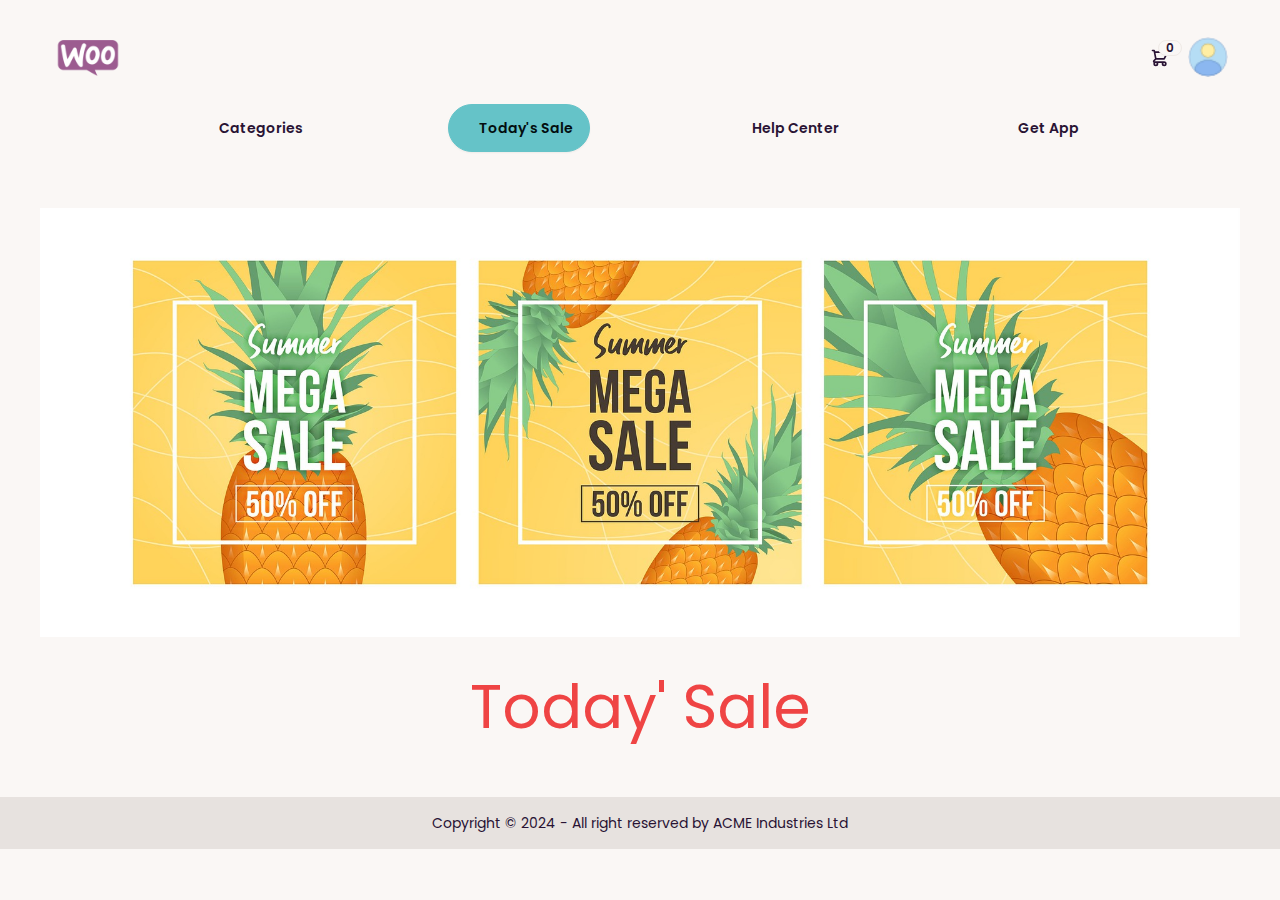
<file: index.html>
<!DOCTYPE html>
<html lang="en" data-theme="cupcake">
  <head>
    <meta charset="UTF-8" />
    <meta name="viewport" content="width=device-width, initial-scale=1.0" />
    <title>Products Details</title>
    <link rel="stylesheet" href="./stlye.css" />
    <link rel="stylesheet" href="./src/output.css" />
    <link
      rel="stylesheet"
      href="https://cdnjs.cloudflare.com/ajax/libs/font-awesome/6.5.2/css/all.min.css"
      integrity="sha512-SnH5WK+bZxgPHs44uWIX+LLJAJ9/2PkPKZ5QiAj6Ta86w+fsb2TkcmfRyVX3pBnMFcV7oQPJkl9QevSCWr3W6A=="
      crossorigin="anonymous"
      referrerpolicy="no-referrer"
    />
  </head>
  <body>
    <!-- Nav bar -->
    <div class="container px-3 py-5 mx-auto xl:px-10">
      <div class="navbar bg-base-100 sticky top-0 z-20">
        <div class="flex-1">
          <a class="w-20 xl:cursor-pointer"
            ><img
              class="cursor-pointer"
              src="./images/logo.png"
              alt="logo"
              width="80px"
          /></a>
        </div>

        <div class="flex-none">
          <div class="dropdown dropdown-end">
            <div tabindex="0" role="button" class="btn btn-ghost btn-circle">
              <div class="indicator">
                <svg
                  xmlns="http://www.w3.org/2000/svg"
                  class="h-5 w-5"
                  fill="none"
                  viewBox="0 0 24 24"
                  stroke="currentColor"
                >
                  <path
                    stroke-linecap="round"
                    stroke-linejoin="round"
                    stroke-width="2"
                    d="M3 3h2l.4 2M7 13h10l4-8H5.4M7 13L5.4 5M7 13l-2.293 2.293c-.63.63-.184 1.707.707 1.707H17m0 0a2 2 0 100 4 2 2 0 000-4zm-8 2a2 2 0 11-4 0 2 2 0 014 0z"
                  />
                </svg>
                <span class="badge badge-sm indicator-item">0</span>
              </div>
            </div>
            <div
              tabindex="0"
              class="mt-3 z-[1] card card-compact dropdown-content w-52 bg-base-100 shadow"
            >
              <!-- Menu -->

              <div class="card-body">
                <span class="font-bold text-lg">0 Items</span>
                <span class="text-info">Subtotal: $0</span>
                <div class="card-actions">
                  <button class="btn btn-primary btn-block">View cart</button>
                </div>
              </div>
            </div>
          </div>
          <div class="dropdown dropdown-end">
            <div
              tabindex="0"
              role="button"
              class="btn btn-ghost btn-circle avatar"
            >
              <div class="w-10 rounded-full">
                <img
                  alt="Tailwind CSS Navbar component"
                  src="./images/profile-icon.png"
                />
              </div>
            </div>
            <ul
              tabindex="0"
              class="menu menu-sm dropdown-content mt-3 z-[1] p-2 shadow bg-base-100 rounded-box w-52"
            >
              <li>
                <a class="justify-between">
                  Profile
                  <span class="badge">New</span>
                </a>
              </li>
              <li><a>Settings</a></li>
              <li><a>Login</a></li>
            </ul>
          </div>
        </div>
      </div>
      <ul
        class="hidden xl:flex navbar navbar-center justify-center w-full gap-32 mb-12 sticky top-4 z-20"
      >
        <li class="btn btn-ghost">
          <span><i class="fa-solid fa-list"></i></span>&#160;&#160; Categories
        </li>
        <li class="btn btn-primary">
          <span><i class="fa-solid fa-gifts"></i></span>&#160;&#160;Today's Sale
        </li>
        <li class="btn btn-ghost">
          <span><i class="fa-solid fa-phone-volume"></i></span>&#160;&#160; Help
          Center
        </li>
        <li class="btn btn-ghost">
          <span><i class="fa-solid fa-mobile-retro"></i></span>&#160;&#160; Get
          App
        </li>
      </ul>
      <div class="w-full mb-10">
        <img class="" src="./images/sale.jpeg" alt="" />
      </div>
      <h1 class="text-center text-6xl text-red-500 mb-10">Today' Sale</h1>
      <ul id="list" class="w-full flex flex-wrap gap-4 justify-center">
        <template>
          <li id="list-item" class="">
            <div id="card" class="card card-compact w-96 bg-base-100 shadow-xl">
              <figure>
                <img
                  id="thumbnail"
                  src="https://img.daisyui.com/images/stock/photo-1606107557195-0e29a4b5b4aa.jpg"
                  alt="Shoes"
                />
              </figure>
              <div class="card-body">
                <h3 class="card-title h-4 w-full"></h3>
                <div class="">
                  <p
                    id="oldPrice"
                    class="text-lg text-gray-500 inline-block mr-8 opacity-50 semi-bold line-through"
                  ></p>
                  <h5
                    id="discount"
                    class="inline-block text-2xl text-red-600"
                  ></h5>
                </div>
                <div class="flex gap-10 items-center">
                  <span
                    id="new-price"
                    class="text-2xl font-semibold text-green-700"
                    >$</span
                  >
                  <div class="star-rating">
                    <span class="star">&#9733;</span>
                    <span class="star">&#9733;</span>
                    <span class="star">&#9733;</span>
                    <span class="star">&#9733;</span>
                    <span class="star">&#9733;</span>
                  </div>
                </div>
                <div class="card-actions justify-end">
                  <button class="btn btn-primary">Add to Cart</button>
                  <a id="info-btn" class="btn btn-ghost">See product..</a>
                </div>
              </div>
            </div>
          </li>
        </template>
      </ul>
    </div>
    <footer class="footer footer-center p-4 bg-base-300 text-base-content">
      <aside>
        <p>Copyright © 2024 - All right reserved by ACME Industries Ltd</p>
      </aside>
    </footer>
    <div id="overlay" class="overlay hidden">
      <span class="loading loading-dots loading-lg"></span>
    </div>
    <script src="./request.js"></script>
    <script src="./app.js"></script>
  </body>
</html>
</file>
<file: stlye.css>
@import url(https://fonts.googleapis.com/css2?family=Poppins:wght@100;200;300;400;500;600;800;900&display=swap);

body {
  font-family: "Poppins", sans-serif;
}
.star-rating {
  display: inline-block;
}

.star {
  font-size: 24px;
  color: #ccc;
  display: inline-block;
}

.star.filled {
  color: gold;
}

.overlay {
  position: fixed;
  display: flex;
  justify-content: center;
  align-items: center;
  height: 100vh;
  left: 0;
  width: 100%;
  bottom: 0;
  background: rgba(0, 0, 0, 0.5);
  top: 0;
}
#img1 {
  height: 500px;
}
</file>
<file: src/output.css>
/*
! tailwindcss v3.4.4 | MIT License | https://tailwindcss.com
*/

/*
1. Prevent padding and border from affecting element width. (https://github.com/mozdevs/cssremedy/issues/4)
2. Allow adding a border to an element by just adding a border-width. (https://github.com/tailwindcss/tailwindcss/pull/116)
*/

*,
::before,
::after {
  box-sizing: border-box;
  /* 1 */
  border-width: 0;
  /* 2 */
  border-style: solid;
  /* 2 */
  border-color: #e5e7eb;
  /* 2 */
}

::before,
::after {
  --tw-content: '';
}

/*
1. Use a consistent sensible line-height in all browsers.
2. Prevent adjustments of font size after orientation changes in iOS.
3. Use a more readable tab size.
4. Use the user's configured `sans` font-family by default.
5. Use the user's configured `sans` font-feature-settings by default.
6. Use the user's configured `sans` font-variation-settings by default.
7. Disable tap highlights on iOS
*/

html,
:host {
  line-height: 1.5;
  /* 1 */
  -webkit-text-size-adjust: 100%;
  /* 2 */
  -moz-tab-size: 4;
  /* 3 */
  -o-tab-size: 4;
     tab-size: 4;
  /* 3 */
  font-family: ui-sans-serif, system-ui, sans-serif, "Apple Color Emoji", "Segoe UI Emoji", "Segoe UI Symbol", "Noto Color Emoji";
  /* 4 */
  font-feature-settings: normal;
  /* 5 */
  font-variation-settings: normal;
  /* 6 */
  -webkit-tap-highlight-color: transparent;
  /* 7 */
}

/*
1. Remove the margin in all browsers.
2. Inherit line-height from `html` so users can set them as a class directly on the `html` element.
*/

body {
  margin: 0;
  /* 1 */
  line-height: inherit;
  /* 2 */
}

/*
1. Add the correct height in Firefox.
2. Correct the inheritance of border color in Firefox. (https://bugzilla.mozilla.org/show_bug.cgi?id=190655)
3. Ensure horizontal rules are visible by default.
*/

hr {
  height: 0;
  /* 1 */
  color: inherit;
  /* 2 */
  border-top-width: 1px;
  /* 3 */
}

/*
Add the correct text decoration in Chrome, Edge, and Safari.
*/

abbr:where([title]) {
  -webkit-text-decoration: underline dotted;
          text-decoration: underline dotted;
}

/*
Remove the default font size and weight for headings.
*/

h1,
h2,
h3,
h4,
h5,
h6 {
  font-size: inherit;
  font-weight: inherit;
}

/*
Reset links to optimize for opt-in styling instead of opt-out.
*/

a {
  color: inherit;
  text-decoration: inherit;
}

/*
Add the correct font weight in Edge and Safari.
*/

b,
strong {
  font-weight: bolder;
}

/*
1. Use the user's configured `mono` font-family by default.
2. Use the user's configured `mono` font-feature-settings by default.
3. Use the user's configured `mono` font-variation-settings by default.
4. Correct the odd `em` font sizing in all browsers.
*/

code,
kbd,
samp,
pre {
  font-family: ui-monospace, SFMono-Regular, Menlo, Monaco, Consolas, "Liberation Mono", "Courier New", monospace;
  /* 1 */
  font-feature-settings: normal;
  /* 2 */
  font-variation-settings: normal;
  /* 3 */
  font-size: 1em;
  /* 4 */
}

/*
Add the correct font size in all browsers.
*/

small {
  font-size: 80%;
}

/*
Prevent `sub` and `sup` elements from affecting the line height in all browsers.
*/

sub,
sup {
  font-size: 75%;
  line-height: 0;
  position: relative;
  vertical-align: baseline;
}

sub {
  bottom: -0.25em;
}

sup {
  top: -0.5em;
}

/*
1. Remove text indentation from table contents in Chrome and Safari. (https://bugs.chromium.org/p/chromium/issues/detail?id=999088, https://bugs.webkit.org/show_bug.cgi?id=201297)
2. Correct table border color inheritance in all Chrome and Safari. (https://bugs.chromium.org/p/chromium/issues/detail?id=935729, https://bugs.webkit.org/show_bug.cgi?id=195016)
3. Remove gaps between table borders by default.
*/

table {
  text-indent: 0;
  /* 1 */
  border-color: inherit;
  /* 2 */
  border-collapse: collapse;
  /* 3 */
}

/*
1. Change the font styles in all browsers.
2. Remove the margin in Firefox and Safari.
3. Remove default padding in all browsers.
*/

button,
input,
optgroup,
select,
textarea {
  font-family: inherit;
  /* 1 */
  font-feature-settings: inherit;
  /* 1 */
  font-variation-settings: inherit;
  /* 1 */
  font-size: 100%;
  /* 1 */
  font-weight: inherit;
  /* 1 */
  line-height: inherit;
  /* 1 */
  letter-spacing: inherit;
  /* 1 */
  color: inherit;
  /* 1 */
  margin: 0;
  /* 2 */
  padding: 0;
  /* 3 */
}

/*
Remove the inheritance of text transform in Edge and Firefox.
*/

button,
select {
  text-transform: none;
}

/*
1. Correct the inability to style clickable types in iOS and Safari.
2. Remove default button styles.
*/

button,
input:where([type='button']),
input:where([type='reset']),
input:where([type='submit']) {
  -webkit-appearance: button;
  /* 1 */
  background-color: transparent;
  /* 2 */
  background-image: none;
  /* 2 */
}

/*
Use the modern Firefox focus style for all focusable elements.
*/

:-moz-focusring {
  outline: auto;
}

/*
Remove the additional `:invalid` styles in Firefox. (https://github.com/mozilla/gecko-dev/blob/2f9eacd9d3d995c937b4251a5557d95d494c9be1/layout/style/res/forms.css#L728-L737)
*/

:-moz-ui-invalid {
  box-shadow: none;
}

/*
Add the correct vertical alignment in Chrome and Firefox.
*/

progress {
  vertical-align: baseline;
}

/*
Correct the cursor style of increment and decrement buttons in Safari.
*/

::-webkit-inner-spin-button,
::-webkit-outer-spin-button {
  height: auto;
}

/*
1. Correct the odd appearance in Chrome and Safari.
2. Correct the outline style in Safari.
*/

[type='search'] {
  -webkit-appearance: textfield;
  /* 1 */
  outline-offset: -2px;
  /* 2 */
}

/*
Remove the inner padding in Chrome and Safari on macOS.
*/

::-webkit-search-decoration {
  -webkit-appearance: none;
}

/*
1. Correct the inability to style clickable types in iOS and Safari.
2. Change font properties to `inherit` in Safari.
*/

::-webkit-file-upload-button {
  -webkit-appearance: button;
  /* 1 */
  font: inherit;
  /* 2 */
}

/*
Add the correct display in Chrome and Safari.
*/

summary {
  display: list-item;
}

/*
Removes the default spacing and border for appropriate elements.
*/

blockquote,
dl,
dd,
h1,
h2,
h3,
h4,
h5,
h6,
hr,
figure,
p,
pre {
  margin: 0;
}

fieldset {
  margin: 0;
  padding: 0;
}

legend {
  padding: 0;
}

ol,
ul,
menu {
  list-style: none;
  margin: 0;
  padding: 0;
}

/*
Reset default styling for dialogs.
*/

dialog {
  padding: 0;
}

/*
Prevent resizing textareas horizontally by default.
*/

textarea {
  resize: vertical;
}

/*
1. Reset the default placeholder opacity in Firefox. (https://github.com/tailwindlabs/tailwindcss/issues/3300)
2. Set the default placeholder color to the user's configured gray 400 color.
*/

input::-moz-placeholder, textarea::-moz-placeholder {
  opacity: 1;
  /* 1 */
  color: #9ca3af;
  /* 2 */
}

input::placeholder,
textarea::placeholder {
  opacity: 1;
  /* 1 */
  color: #9ca3af;
  /* 2 */
}

/*
Set the default cursor for buttons.
*/

button,
[role="button"] {
  cursor: pointer;
}

/*
Make sure disabled buttons don't get the pointer cursor.
*/

:disabled {
  cursor: default;
}

/*
1. Make replaced elements `display: block` by default. (https://github.com/mozdevs/cssremedy/issues/14)
2. Add `vertical-align: middle` to align replaced elements more sensibly by default. (https://github.com/jensimmons/cssremedy/issues/14#issuecomment-634934210)
   This can trigger a poorly considered lint error in some tools but is included by design.
*/

img,
svg,
video,
canvas,
audio,
iframe,
embed,
object {
  display: block;
  /* 1 */
  vertical-align: middle;
  /* 2 */
}

/*
Constrain images and videos to the parent width and preserve their intrinsic aspect ratio. (https://github.com/mozdevs/cssremedy/issues/14)
*/

img,
video {
  max-width: 100%;
  height: auto;
}

/* Make elements with the HTML hidden attribute stay hidden by default */

[hidden] {
  display: none;
}

:root,
[data-theme] {
  background-color: var(--fallback-b1,oklch(var(--b1)/1));
  color: var(--fallback-bc,oklch(var(--bc)/1));
}

@supports not (color: oklch(0% 0 0)) {
  :root {
    color-scheme: light;
    --fallback-p: #491eff;
    --fallback-pc: #d4dbff;
    --fallback-s: #ff41c7;
    --fallback-sc: #fff9fc;
    --fallback-a: #00cfbd;
    --fallback-ac: #00100d;
    --fallback-n: #2b3440;
    --fallback-nc: #d7dde4;
    --fallback-b1: #ffffff;
    --fallback-b2: #e5e6e6;
    --fallback-b3: #e5e6e6;
    --fallback-bc: #1f2937;
    --fallback-in: #00b3f0;
    --fallback-inc: #000000;
    --fallback-su: #00ca92;
    --fallback-suc: #000000;
    --fallback-wa: #ffc22d;
    --fallback-wac: #000000;
    --fallback-er: #ff6f70;
    --fallback-erc: #000000;
  }

  @media (prefers-color-scheme: dark) {
    :root {
      color-scheme: dark;
      --fallback-p: #7582ff;
      --fallback-pc: #050617;
      --fallback-s: #ff71cf;
      --fallback-sc: #190211;
      --fallback-a: #00c7b5;
      --fallback-ac: #000e0c;
      --fallback-n: #2a323c;
      --fallback-nc: #a6adbb;
      --fallback-b1: #1d232a;
      --fallback-b2: #191e24;
      --fallback-b3: #15191e;
      --fallback-bc: #a6adbb;
      --fallback-in: #00b3f0;
      --fallback-inc: #000000;
      --fallback-su: #00ca92;
      --fallback-suc: #000000;
      --fallback-wa: #ffc22d;
      --fallback-wac: #000000;
      --fallback-er: #ff6f70;
      --fallback-erc: #000000;
    }
  }
}

html {
  -webkit-tap-highlight-color: transparent;
}

* {
  scrollbar-color: currentColor transparent;
}

:root {
  color-scheme: light;
  --in: 72.06% 0.191 231.6;
  --su: 64.8% 0.150 160;
  --wa: 84.71% 0.199 83.87;
  --er: 71.76% 0.221 22.18;
  --pc: 89.824% 0.06192 275.75;
  --ac: 15.352% 0.0368 183.61;
  --inc: 0% 0 0;
  --suc: 0% 0 0;
  --wac: 0% 0 0;
  --erc: 0% 0 0;
  --rounded-box: 1rem;
  --rounded-btn: 0.5rem;
  --rounded-badge: 1.9rem;
  --animation-btn: 0.25s;
  --animation-input: .2s;
  --btn-focus-scale: 0.95;
  --border-btn: 1px;
  --tab-border: 1px;
  --tab-radius: 0.5rem;
  --p: 49.12% 0.3096 275.75;
  --s: 69.71% 0.329 342.55;
  --sc: 98.71% 0.0106 342.55;
  --a: 76.76% 0.184 183.61;
  --n: 32.1785% 0.02476 255.701624;
  --nc: 89.4994% 0.011585 252.096176;
  --b1: 100% 0 0;
  --b2: 96.1151% 0 0;
  --b3: 92.4169% 0.00108 197.137559;
  --bc: 27.8078% 0.029596 256.847952;
}

@media (prefers-color-scheme: dark) {
  :root {
    color-scheme: dark;
    --in: 72.06% 0.191 231.6;
    --su: 64.8% 0.150 160;
    --wa: 84.71% 0.199 83.87;
    --er: 71.76% 0.221 22.18;
    --pc: 13.138% 0.0392 275.75;
    --sc: 14.96% 0.052 342.55;
    --ac: 14.902% 0.0334 183.61;
    --inc: 0% 0 0;
    --suc: 0% 0 0;
    --wac: 0% 0 0;
    --erc: 0% 0 0;
    --rounded-box: 1rem;
    --rounded-btn: 0.5rem;
    --rounded-badge: 1.9rem;
    --animation-btn: 0.25s;
    --animation-input: .2s;
    --btn-focus-scale: 0.95;
    --border-btn: 1px;
    --tab-border: 1px;
    --tab-radius: 0.5rem;
    --p: 65.69% 0.196 275.75;
    --s: 74.8% 0.26 342.55;
    --a: 74.51% 0.167 183.61;
    --n: 31.3815% 0.021108 254.139175;
    --nc: 74.6477% 0.0216 264.435964;
    --b1: 25.3267% 0.015896 252.417568;
    --b2: 23.2607% 0.013807 253.100675;
    --b3: 21.1484% 0.01165 254.087939;
    --bc: 74.6477% 0.0216 264.435964;
  }
}

[data-theme=light] {
  color-scheme: light;
  --in: 72.06% 0.191 231.6;
  --su: 64.8% 0.150 160;
  --wa: 84.71% 0.199 83.87;
  --er: 71.76% 0.221 22.18;
  --pc: 89.824% 0.06192 275.75;
  --ac: 15.352% 0.0368 183.61;
  --inc: 0% 0 0;
  --suc: 0% 0 0;
  --wac: 0% 0 0;
  --erc: 0% 0 0;
  --rounded-box: 1rem;
  --rounded-btn: 0.5rem;
  --rounded-badge: 1.9rem;
  --animation-btn: 0.25s;
  --animation-input: .2s;
  --btn-focus-scale: 0.95;
  --border-btn: 1px;
  --tab-border: 1px;
  --tab-radius: 0.5rem;
  --p: 49.12% 0.3096 275.75;
  --s: 69.71% 0.329 342.55;
  --sc: 98.71% 0.0106 342.55;
  --a: 76.76% 0.184 183.61;
  --n: 32.1785% 0.02476 255.701624;
  --nc: 89.4994% 0.011585 252.096176;
  --b1: 100% 0 0;
  --b2: 96.1151% 0 0;
  --b3: 92.4169% 0.00108 197.137559;
  --bc: 27.8078% 0.029596 256.847952;
}

[data-theme=dark] {
  color-scheme: dark;
  --in: 72.06% 0.191 231.6;
  --su: 64.8% 0.150 160;
  --wa: 84.71% 0.199 83.87;
  --er: 71.76% 0.221 22.18;
  --pc: 13.138% 0.0392 275.75;
  --sc: 14.96% 0.052 342.55;
  --ac: 14.902% 0.0334 183.61;
  --inc: 0% 0 0;
  --suc: 0% 0 0;
  --wac: 0% 0 0;
  --erc: 0% 0 0;
  --rounded-box: 1rem;
  --rounded-btn: 0.5rem;
  --rounded-badge: 1.9rem;
  --animation-btn: 0.25s;
  --animation-input: .2s;
  --btn-focus-scale: 0.95;
  --border-btn: 1px;
  --tab-border: 1px;
  --tab-radius: 0.5rem;
  --p: 65.69% 0.196 275.75;
  --s: 74.8% 0.26 342.55;
  --a: 74.51% 0.167 183.61;
  --n: 31.3815% 0.021108 254.139175;
  --nc: 74.6477% 0.0216 264.435964;
  --b1: 25.3267% 0.015896 252.417568;
  --b2: 23.2607% 0.013807 253.100675;
  --b3: 21.1484% 0.01165 254.087939;
  --bc: 74.6477% 0.0216 264.435964;
}

[data-theme=cupcake] {
  color-scheme: light;
  --in: 72.06% 0.191 231.6;
  --su: 64.8% 0.150 160;
  --wa: 84.71% 0.199 83.87;
  --er: 71.76% 0.221 22.18;
  --pc: 15.2344% 0.017892 200.026556;
  --sc: 15.787% 0.020249 356.29965;
  --ac: 15.8762% 0.029206 78.618794;
  --nc: 84.7148% 0.013247 313.189598;
  --inc: 0% 0 0;
  --suc: 0% 0 0;
  --wac: 0% 0 0;
  --erc: 0% 0 0;
  --rounded-box: 1rem;
  --rounded-badge: 1.9rem;
  --animation-btn: 0.25s;
  --animation-input: .2s;
  --btn-focus-scale: 0.95;
  --border-btn: 1px;
  --p: 76.172% 0.089459 200.026556;
  --s: 78.9351% 0.101246 356.29965;
  --a: 79.3811% 0.146032 78.618794;
  --n: 23.5742% 0.066235 313.189598;
  --b1: 97.7882% 0.00418 56.375637;
  --b2: 93.9822% 0.007638 61.449292;
  --b3: 91.5861% 0.006811 53.440502;
  --bc: 23.5742% 0.066235 313.189598;
  --rounded-btn: 1.9rem;
  --tab-border: 2px;
  --tab-radius: 0.7rem;
}

*, ::before, ::after {
  --tw-border-spacing-x: 0;
  --tw-border-spacing-y: 0;
  --tw-translate-x: 0;
  --tw-translate-y: 0;
  --tw-rotate: 0;
  --tw-skew-x: 0;
  --tw-skew-y: 0;
  --tw-scale-x: 1;
  --tw-scale-y: 1;
  --tw-pan-x:  ;
  --tw-pan-y:  ;
  --tw-pinch-zoom:  ;
  --tw-scroll-snap-strictness: proximity;
  --tw-gradient-from-position:  ;
  --tw-gradient-via-position:  ;
  --tw-gradient-to-position:  ;
  --tw-ordinal:  ;
  --tw-slashed-zero:  ;
  --tw-numeric-figure:  ;
  --tw-numeric-spacing:  ;
  --tw-numeric-fraction:  ;
  --tw-ring-inset:  ;
  --tw-ring-offset-width: 0px;
  --tw-ring-offset-color: #fff;
  --tw-ring-color: rgb(59 130 246 / 0.5);
  --tw-ring-offset-shadow: 0 0 #0000;
  --tw-ring-shadow: 0 0 #0000;
  --tw-shadow: 0 0 #0000;
  --tw-shadow-colored: 0 0 #0000;
  --tw-blur:  ;
  --tw-brightness:  ;
  --tw-contrast:  ;
  --tw-grayscale:  ;
  --tw-hue-rotate:  ;
  --tw-invert:  ;
  --tw-saturate:  ;
  --tw-sepia:  ;
  --tw-drop-shadow:  ;
  --tw-backdrop-blur:  ;
  --tw-backdrop-brightness:  ;
  --tw-backdrop-contrast:  ;
  --tw-backdrop-grayscale:  ;
  --tw-backdrop-hue-rotate:  ;
  --tw-backdrop-invert:  ;
  --tw-backdrop-opacity:  ;
  --tw-backdrop-saturate:  ;
  --tw-backdrop-sepia:  ;
  --tw-contain-size:  ;
  --tw-contain-layout:  ;
  --tw-contain-paint:  ;
  --tw-contain-style:  ;
}

::backdrop {
  --tw-border-spacing-x: 0;
  --tw-border-spacing-y: 0;
  --tw-translate-x: 0;
  --tw-translate-y: 0;
  --tw-rotate: 0;
  --tw-skew-x: 0;
  --tw-skew-y: 0;
  --tw-scale-x: 1;
  --tw-scale-y: 1;
  --tw-pan-x:  ;
  --tw-pan-y:  ;
  --tw-pinch-zoom:  ;
  --tw-scroll-snap-strictness: proximity;
  --tw-gradient-from-position:  ;
  --tw-gradient-via-position:  ;
  --tw-gradient-to-position:  ;
  --tw-ordinal:  ;
  --tw-slashed-zero:  ;
  --tw-numeric-figure:  ;
  --tw-numeric-spacing:  ;
  --tw-numeric-fraction:  ;
  --tw-ring-inset:  ;
  --tw-ring-offset-width: 0px;
  --tw-ring-offset-color: #fff;
  --tw-ring-color: rgb(59 130 246 / 0.5);
  --tw-ring-offset-shadow: 0 0 #0000;
  --tw-ring-shadow: 0 0 #0000;
  --tw-shadow: 0 0 #0000;
  --tw-shadow-colored: 0 0 #0000;
  --tw-blur:  ;
  --tw-brightness:  ;
  --tw-contrast:  ;
  --tw-grayscale:  ;
  --tw-hue-rotate:  ;
  --tw-invert:  ;
  --tw-saturate:  ;
  --tw-sepia:  ;
  --tw-drop-shadow:  ;
  --tw-backdrop-blur:  ;
  --tw-backdrop-brightness:  ;
  --tw-backdrop-contrast:  ;
  --tw-backdrop-grayscale:  ;
  --tw-backdrop-hue-rotate:  ;
  --tw-backdrop-invert:  ;
  --tw-backdrop-opacity:  ;
  --tw-backdrop-saturate:  ;
  --tw-backdrop-sepia:  ;
  --tw-contain-size:  ;
  --tw-contain-layout:  ;
  --tw-contain-paint:  ;
  --tw-contain-style:  ;
}

.container {
  width: 100%;
}

@media (min-width: 640px) {
  .container {
    max-width: 640px;
  }
}

@media (min-width: 768px) {
  .container {
    max-width: 768px;
  }
}

@media (min-width: 1024px) {
  .container {
    max-width: 1024px;
  }
}

@media (min-width: 1280px) {
  .container {
    max-width: 1280px;
  }
}

@media (min-width: 1536px) {
  .container {
    max-width: 1536px;
  }
}

.avatar {
  position: relative;
  display: inline-flex;
}

.avatar > div {
  display: block;
  aspect-ratio: 1 / 1;
  overflow: hidden;
}

.avatar img {
  height: 100%;
  width: 100%;
  -o-object-fit: cover;
     object-fit: cover;
}

.avatar.placeholder > div {
  display: flex;
  align-items: center;
  justify-content: center;
}

.badge {
  display: inline-flex;
  align-items: center;
  justify-content: center;
  transition-property: color, background-color, border-color, text-decoration-color, fill, stroke, opacity, box-shadow, transform, filter, -webkit-backdrop-filter;
  transition-property: color, background-color, border-color, text-decoration-color, fill, stroke, opacity, box-shadow, transform, filter, backdrop-filter;
  transition-property: color, background-color, border-color, text-decoration-color, fill, stroke, opacity, box-shadow, transform, filter, backdrop-filter, -webkit-backdrop-filter;
  transition-timing-function: cubic-bezier(0.4, 0, 0.2, 1);
  transition-timing-function: cubic-bezier(0, 0, 0.2, 1);
  transition-duration: 200ms;
  height: 1.25rem;
  font-size: 0.875rem;
  line-height: 1.25rem;
  width: -moz-fit-content;
  width: fit-content;
  padding-left: 0.563rem;
  padding-right: 0.563rem;
  border-radius: var(--rounded-badge, 1.9rem);
  border-width: 1px;
  --tw-border-opacity: 1;
  border-color: var(--fallback-b2,oklch(var(--b2)/var(--tw-border-opacity)));
  --tw-bg-opacity: 1;
  background-color: var(--fallback-b1,oklch(var(--b1)/var(--tw-bg-opacity)));
  --tw-text-opacity: 1;
  color: var(--fallback-bc,oklch(var(--bc)/var(--tw-text-opacity)));
}

@media (hover:hover) {
  .menu li > *:not(ul, .menu-title, details, .btn):active,
.menu li > *:not(ul, .menu-title, details, .btn).active,
.menu li > details > summary:active {
    --tw-bg-opacity: 1;
    background-color: var(--fallback-n,oklch(var(--n)/var(--tw-bg-opacity)));
    --tw-text-opacity: 1;
    color: var(--fallback-nc,oklch(var(--nc)/var(--tw-text-opacity)));
  }

  .table tr.hover:hover,
  .table tr.hover:nth-child(even):hover {
    --tw-bg-opacity: 1;
    background-color: var(--fallback-b2,oklch(var(--b2)/var(--tw-bg-opacity)));
  }

  .table-zebra tr.hover:hover,
  .table-zebra tr.hover:nth-child(even):hover {
    --tw-bg-opacity: 1;
    background-color: var(--fallback-b3,oklch(var(--b3)/var(--tw-bg-opacity)));
  }
}

.btn {
  display: inline-flex;
  height: 3rem;
  min-height: 3rem;
  flex-shrink: 0;
  cursor: pointer;
  -webkit-user-select: none;
     -moz-user-select: none;
          user-select: none;
  flex-wrap: wrap;
  align-items: center;
  justify-content: center;
  border-radius: var(--rounded-btn, 0.5rem);
  border-color: transparent;
  border-color: oklch(var(--btn-color, var(--b2)) / var(--tw-border-opacity));
  padding-left: 1rem;
  padding-right: 1rem;
  text-align: center;
  font-size: 0.875rem;
  line-height: 1em;
  gap: 0.5rem;
  font-weight: 600;
  text-decoration-line: none;
  transition-duration: 200ms;
  transition-timing-function: cubic-bezier(0, 0, 0.2, 1);
  border-width: var(--border-btn, 1px);
  transition-property: color, background-color, border-color, opacity, box-shadow, transform;
  --tw-text-opacity: 1;
  color: var(--fallback-bc,oklch(var(--bc)/var(--tw-text-opacity)));
  --tw-shadow: 0 1px 2px 0 rgb(0 0 0 / 0.05);
  --tw-shadow-colored: 0 1px 2px 0 var(--tw-shadow-color);
  box-shadow: var(--tw-ring-offset-shadow, 0 0 #0000), var(--tw-ring-shadow, 0 0 #0000), var(--tw-shadow);
  outline-color: var(--fallback-bc,oklch(var(--bc)/1));
  background-color: oklch(var(--btn-color, var(--b2)) / var(--tw-bg-opacity));
  --tw-bg-opacity: 1;
  --tw-border-opacity: 1;
}

.btn-disabled,
  .btn[disabled],
  .btn:disabled {
  pointer-events: none;
}

.btn-circle {
  height: 3rem;
  width: 3rem;
  border-radius: 9999px;
  padding: 0px;
}

:where(.btn:is(input[type="checkbox"])),
:where(.btn:is(input[type="radio"])) {
  width: auto;
  -webkit-appearance: none;
     -moz-appearance: none;
          appearance: none;
}

.btn:is(input[type="checkbox"]):after,
.btn:is(input[type="radio"]):after {
  --tw-content: attr(aria-label);
  content: var(--tw-content);
}

.card {
  position: relative;
  display: flex;
  flex-direction: column;
  border-radius: var(--rounded-box, 1rem);
}

.card:focus {
  outline: 2px solid transparent;
  outline-offset: 2px;
}

.card-body {
  display: flex;
  flex: 1 1 auto;
  flex-direction: column;
  padding: var(--padding-card, 2rem);
  gap: 0.5rem;
}

.card-body :where(p) {
  flex-grow: 1;
}

.card-actions {
  display: flex;
  flex-wrap: wrap;
  align-items: flex-start;
  gap: 0.5rem;
}

.card figure {
  display: flex;
  align-items: center;
  justify-content: center;
}

.card.image-full {
  display: grid;
}

.card.image-full:before {
  position: relative;
  content: "";
  z-index: 10;
  border-radius: var(--rounded-box, 1rem);
  --tw-bg-opacity: 1;
  background-color: var(--fallback-n,oklch(var(--n)/var(--tw-bg-opacity)));
  opacity: 0.75;
}

.card.image-full:before,
    .card.image-full > * {
  grid-column-start: 1;
  grid-row-start: 1;
}

.card.image-full > figure img {
  height: 100%;
  -o-object-fit: cover;
     object-fit: cover;
}

.card.image-full > .card-body {
  position: relative;
  z-index: 20;
  --tw-text-opacity: 1;
  color: var(--fallback-nc,oklch(var(--nc)/var(--tw-text-opacity)));
}

.carousel {
  display: inline-flex;
  overflow-x: scroll;
  scroll-snap-type: x mandatory;
  scroll-behavior: smooth;
  -ms-overflow-style: none;
  scrollbar-width: none;
}

.carousel-item {
  box-sizing: content-box;
  display: flex;
  flex: none;
  scroll-snap-align: start;
}

.carousel-start .carousel-item {
  scroll-snap-align: start;
}

.carousel-center .carousel-item {
  scroll-snap-align: center;
}

.carousel-end .carousel-item {
  scroll-snap-align: end;
}

.dropdown {
  position: relative;
  display: inline-block;
}

.dropdown > *:not(summary):focus {
  outline: 2px solid transparent;
  outline-offset: 2px;
}

.dropdown .dropdown-content {
  position: absolute;
}

.dropdown:is(:not(details)) .dropdown-content {
  visibility: hidden;
  opacity: 0;
  transform-origin: top;
  --tw-scale-x: .95;
  --tw-scale-y: .95;
  transform: translate(var(--tw-translate-x), var(--tw-translate-y)) rotate(var(--tw-rotate)) skewX(var(--tw-skew-x)) skewY(var(--tw-skew-y)) scaleX(var(--tw-scale-x)) scaleY(var(--tw-scale-y));
  transition-property: color, background-color, border-color, text-decoration-color, fill, stroke, opacity, box-shadow, transform, filter, -webkit-backdrop-filter;
  transition-property: color, background-color, border-color, text-decoration-color, fill, stroke, opacity, box-shadow, transform, filter, backdrop-filter;
  transition-property: color, background-color, border-color, text-decoration-color, fill, stroke, opacity, box-shadow, transform, filter, backdrop-filter, -webkit-backdrop-filter;
  transition-timing-function: cubic-bezier(0.4, 0, 0.2, 1);
  transition-timing-function: cubic-bezier(0, 0, 0.2, 1);
  transition-duration: 200ms;
}

.dropdown-end .dropdown-content {
  inset-inline-end: 0px;
}

.dropdown-left .dropdown-content {
  bottom: auto;
  inset-inline-end: 100%;
  top: 0px;
  transform-origin: right;
}

.dropdown-right .dropdown-content {
  bottom: auto;
  inset-inline-start: 100%;
  top: 0px;
  transform-origin: left;
}

.dropdown-bottom .dropdown-content {
  bottom: auto;
  top: 100%;
  transform-origin: top;
}

.dropdown-top .dropdown-content {
  bottom: 100%;
  top: auto;
  transform-origin: bottom;
}

.dropdown-end.dropdown-right .dropdown-content {
  bottom: 0px;
  top: auto;
}

.dropdown-end.dropdown-left .dropdown-content {
  bottom: 0px;
  top: auto;
}

.dropdown.dropdown-open .dropdown-content,
.dropdown:not(.dropdown-hover):focus .dropdown-content,
.dropdown:focus-within .dropdown-content {
  visibility: visible;
  opacity: 1;
}

@media (hover: hover) {
  .dropdown.dropdown-hover:hover .dropdown-content {
    visibility: visible;
    opacity: 1;
  }

  .btn:hover {
    --tw-border-opacity: 1;
    border-color: var(--fallback-b3,oklch(var(--b3)/var(--tw-border-opacity)));
    --tw-bg-opacity: 1;
    background-color: var(--fallback-b3,oklch(var(--b3)/var(--tw-bg-opacity)));
  }

  @supports (color: color-mix(in oklab, black, black)) {
    .btn:hover {
      background-color: color-mix(
            in oklab,
            oklch(var(--btn-color, var(--b2)) / var(--tw-bg-opacity, 1)) 90%,
            black
          );
      border-color: color-mix(
            in oklab,
            oklch(var(--btn-color, var(--b2)) / var(--tw-border-opacity, 1)) 90%,
            black
          );
    }
  }

  @supports not (color: oklch(0% 0 0)) {
    .btn:hover {
      background-color: var(--btn-color, var(--fallback-b2));
      border-color: var(--btn-color, var(--fallback-b2));
    }
  }

  .btn.glass:hover {
    --glass-opacity: 25%;
    --glass-border-opacity: 15%;
  }

  .btn-ghost:hover {
    border-color: transparent;
  }

  @supports (color: oklch(0% 0 0)) {
    .btn-ghost:hover {
      background-color: var(--fallback-bc,oklch(var(--bc)/0.2));
    }
  }

  .btn-outline.btn-primary:hover {
    --tw-text-opacity: 1;
    color: var(--fallback-pc,oklch(var(--pc)/var(--tw-text-opacity)));
  }

  @supports (color: color-mix(in oklab, black, black)) {
    .btn-outline.btn-primary:hover {
      background-color: color-mix(in oklab, var(--fallback-p,oklch(var(--p)/1)) 90%, black);
      border-color: color-mix(in oklab, var(--fallback-p,oklch(var(--p)/1)) 90%, black);
    }
  }

  .btn-disabled:hover,
    .btn[disabled]:hover,
    .btn:disabled:hover {
    --tw-border-opacity: 0;
    background-color: var(--fallback-n,oklch(var(--n)/var(--tw-bg-opacity)));
    --tw-bg-opacity: 0.2;
    color: var(--fallback-bc,oklch(var(--bc)/var(--tw-text-opacity)));
    --tw-text-opacity: 0.2;
  }

  @supports (color: color-mix(in oklab, black, black)) {
    .btn:is(input[type="checkbox"]:checked):hover, .btn:is(input[type="radio"]:checked):hover {
      background-color: color-mix(in oklab, var(--fallback-p,oklch(var(--p)/1)) 90%, black);
      border-color: color-mix(in oklab, var(--fallback-p,oklch(var(--p)/1)) 90%, black);
    }
  }

  .dropdown.dropdown-hover:hover .dropdown-content {
    --tw-scale-x: 1;
    --tw-scale-y: 1;
    transform: translate(var(--tw-translate-x), var(--tw-translate-y)) rotate(var(--tw-rotate)) skewX(var(--tw-skew-x)) skewY(var(--tw-skew-y)) scaleX(var(--tw-scale-x)) scaleY(var(--tw-scale-y));
  }

  :where(.menu li:not(.menu-title, .disabled) > *:not(ul, details, .menu-title)):not(.active, .btn):hover, :where(.menu li:not(.menu-title, .disabled) > details > summary:not(.menu-title)):not(.active, .btn):hover {
    cursor: pointer;
    outline: 2px solid transparent;
    outline-offset: 2px;
  }

  @supports (color: oklch(0% 0 0)) {
    :where(.menu li:not(.menu-title, .disabled) > *:not(ul, details, .menu-title)):not(.active, .btn):hover, :where(.menu li:not(.menu-title, .disabled) > details > summary:not(.menu-title)):not(.active, .btn):hover {
      background-color: var(--fallback-bc,oklch(var(--bc)/0.1));
    }
  }
}

.dropdown:is(details) summary::-webkit-details-marker {
  display: none;
}

.footer {
  display: grid;
  width: 100%;
  grid-auto-flow: row;
  place-items: start;
  -moz-column-gap: 1rem;
       column-gap: 1rem;
  row-gap: 2.5rem;
  font-size: 0.875rem;
  line-height: 1.25rem;
}

.footer > * {
  display: grid;
  place-items: start;
  gap: 0.5rem;
}

.footer-center {
  place-items: center;
  text-align: center;
}

.footer-center > * {
  place-items: center;
}

@media (min-width: 48rem) {
  .footer {
    grid-auto-flow: column;
  }

  .footer-center {
    grid-auto-flow: row dense;
  }
}

.indicator {
  position: relative;
  display: inline-flex;
  width: -moz-max-content;
  width: max-content;
}

.indicator :where(.indicator-item) {
  z-index: 1;
  position: absolute;
  transform: translate(var(--tw-translate-x), var(--tw-translate-y)) rotate(var(--tw-rotate)) skewX(var(--tw-skew-x)) skewY(var(--tw-skew-y)) scaleX(var(--tw-scale-x)) scaleY(var(--tw-scale-y));
  white-space: nowrap;
}

.join .dropdown .join-item:first-child:not(:last-child),
  .join *:first-child:not(:last-child) .dropdown .join-item {
  border-start-end-radius: inherit;
  border-end-end-radius: inherit;
}

.link {
  cursor: pointer;
  text-decoration-line: underline;
}

.menu {
  display: flex;
  flex-direction: column;
  flex-wrap: wrap;
  font-size: 0.875rem;
  line-height: 1.25rem;
  padding: 0.5rem;
}

.menu :where(li ul) {
  position: relative;
  white-space: nowrap;
  margin-inline-start: 1rem;
  padding-inline-start: 0.5rem;
}

.menu :where(li:not(.menu-title) > *:not(ul, details, .menu-title, .btn)), .menu :where(li:not(.menu-title) > details > summary:not(.menu-title)) {
  display: grid;
  grid-auto-flow: column;
  align-content: flex-start;
  align-items: center;
  gap: 0.5rem;
  grid-auto-columns: minmax(auto, max-content) auto max-content;
  -webkit-user-select: none;
     -moz-user-select: none;
          user-select: none;
}

.menu li.disabled {
  cursor: not-allowed;
  -webkit-user-select: none;
     -moz-user-select: none;
          user-select: none;
  color: var(--fallback-bc,oklch(var(--bc)/0.3));
}

.menu :where(li > .menu-dropdown:not(.menu-dropdown-show)) {
  display: none;
}

:where(.menu li) {
  position: relative;
  display: flex;
  flex-shrink: 0;
  flex-direction: column;
  flex-wrap: wrap;
  align-items: stretch;
}

:where(.menu li) .badge {
  justify-self: end;
}

.navbar {
  display: flex;
  align-items: center;
  padding: var(--navbar-padding, 0.5rem);
  min-height: 4rem;
  width: 100%;
}

:where(.navbar > *:not(script, style)) {
  display: inline-flex;
  align-items: center;
}

.navbar-center {
  flex-shrink: 0;
}

.rating {
  position: relative;
  display: inline-flex;
}

.rating :where(input) {
  cursor: pointer;
  border-radius: 0px;
  animation: rating-pop var(--animation-input, 0.25s) ease-out;
  height: 1.5rem;
  width: 1.5rem;
  background-color: var(--fallback-bc,oklch(var(--bc)/var(--tw-bg-opacity)));
  --tw-bg-opacity: 1;
}

.table {
  position: relative;
  width: 100%;
  border-radius: var(--rounded-box, 1rem);
  text-align: left;
  font-size: 0.875rem;
  line-height: 1.25rem;
}

.table :where(.table-pin-rows thead tr) {
  position: sticky;
  top: 0px;
  z-index: 1;
  --tw-bg-opacity: 1;
  background-color: var(--fallback-b1,oklch(var(--b1)/var(--tw-bg-opacity)));
}

.table :where(.table-pin-rows tfoot tr) {
  position: sticky;
  bottom: 0px;
  z-index: 1;
  --tw-bg-opacity: 1;
  background-color: var(--fallback-b1,oklch(var(--b1)/var(--tw-bg-opacity)));
}

.table :where(.table-pin-cols tr th) {
  position: sticky;
  left: 0px;
  right: 0px;
  --tw-bg-opacity: 1;
  background-color: var(--fallback-b1,oklch(var(--b1)/var(--tw-bg-opacity)));
}

.table-zebra tbody tr:nth-child(even) :where(.table-pin-cols tr th) {
  --tw-bg-opacity: 1;
  background-color: var(--fallback-b2,oklch(var(--b2)/var(--tw-bg-opacity)));
}

.avatar-group :where(.avatar) {
  overflow: hidden;
  border-radius: 9999px;
  border-width: 4px;
  --tw-border-opacity: 1;
  border-color: var(--fallback-b1,oklch(var(--b1)/var(--tw-border-opacity)));
}

@media (prefers-reduced-motion: no-preference) {
  .btn {
    animation: button-pop var(--animation-btn, 0.25s) ease-out;
  }
}

.btn:active:hover,
  .btn:active:focus {
  animation: button-pop 0s ease-out;
  transform: scale(var(--btn-focus-scale, 0.97));
}

@supports not (color: oklch(0% 0 0)) {
  .btn {
    background-color: var(--btn-color, var(--fallback-b2));
    border-color: var(--btn-color, var(--fallback-b2));
  }

  .btn-primary {
    --btn-color: var(--fallback-p);
  }
}

@supports (color: color-mix(in oklab, black, black)) {
  .btn-outline.btn-primary.btn-active {
    background-color: color-mix(in oklab, var(--fallback-p,oklch(var(--p)/1)) 90%, black);
    border-color: color-mix(in oklab, var(--fallback-p,oklch(var(--p)/1)) 90%, black);
  }
}

.btn:focus-visible {
  outline-style: solid;
  outline-width: 2px;
  outline-offset: 2px;
}

.btn-primary {
  --tw-text-opacity: 1;
  color: var(--fallback-pc,oklch(var(--pc)/var(--tw-text-opacity)));
  outline-color: var(--fallback-p,oklch(var(--p)/1));
}

@supports (color: oklch(0% 0 0)) {
  .btn-primary {
    --btn-color: var(--p);
  }
}

.btn.glass {
  --tw-shadow: 0 0 #0000;
  --tw-shadow-colored: 0 0 #0000;
  box-shadow: var(--tw-ring-offset-shadow, 0 0 #0000), var(--tw-ring-shadow, 0 0 #0000), var(--tw-shadow);
  outline-color: currentColor;
}

.btn.glass.btn-active {
  --glass-opacity: 25%;
  --glass-border-opacity: 15%;
}

.btn-ghost {
  border-width: 1px;
  border-color: transparent;
  background-color: transparent;
  color: currentColor;
  --tw-shadow: 0 0 #0000;
  --tw-shadow-colored: 0 0 #0000;
  box-shadow: var(--tw-ring-offset-shadow, 0 0 #0000), var(--tw-ring-shadow, 0 0 #0000), var(--tw-shadow);
  outline-color: currentColor;
}

.btn-ghost.btn-active {
  border-color: transparent;
  background-color: var(--fallback-bc,oklch(var(--bc)/0.2));
}

.btn-outline.btn-primary {
  --tw-text-opacity: 1;
  color: var(--fallback-p,oklch(var(--p)/var(--tw-text-opacity)));
}

.btn-outline.btn-primary.btn-active {
  --tw-text-opacity: 1;
  color: var(--fallback-pc,oklch(var(--pc)/var(--tw-text-opacity)));
}

.btn.btn-disabled,
  .btn[disabled],
  .btn:disabled {
  --tw-border-opacity: 0;
  background-color: var(--fallback-n,oklch(var(--n)/var(--tw-bg-opacity)));
  --tw-bg-opacity: 0.2;
  color: var(--fallback-bc,oklch(var(--bc)/var(--tw-text-opacity)));
  --tw-text-opacity: 0.2;
}

.btn:is(input[type="checkbox"]:checked),
.btn:is(input[type="radio"]:checked) {
  --tw-border-opacity: 1;
  border-color: var(--fallback-p,oklch(var(--p)/var(--tw-border-opacity)));
  --tw-bg-opacity: 1;
  background-color: var(--fallback-p,oklch(var(--p)/var(--tw-bg-opacity)));
  --tw-text-opacity: 1;
  color: var(--fallback-pc,oklch(var(--pc)/var(--tw-text-opacity)));
}

.btn:is(input[type="checkbox"]:checked):focus-visible, .btn:is(input[type="radio"]:checked):focus-visible {
  outline-color: var(--fallback-p,oklch(var(--p)/1));
}

@keyframes button-pop {
  0% {
    transform: scale(var(--btn-focus-scale, 0.98));
  }

  40% {
    transform: scale(1.02);
  }

  100% {
    transform: scale(1);
  }
}

.card :where(figure:first-child) {
  overflow: hidden;
  border-start-start-radius: inherit;
  border-start-end-radius: inherit;
  border-end-start-radius: unset;
  border-end-end-radius: unset;
}

.card :where(figure:last-child) {
  overflow: hidden;
  border-start-start-radius: unset;
  border-start-end-radius: unset;
  border-end-start-radius: inherit;
  border-end-end-radius: inherit;
}

.card:focus-visible {
  outline: 2px solid currentColor;
  outline-offset: 2px;
}

.card.bordered {
  border-width: 1px;
  --tw-border-opacity: 1;
  border-color: var(--fallback-b2,oklch(var(--b2)/var(--tw-border-opacity)));
}

.card.compact .card-body {
  padding: 1rem;
  font-size: 0.875rem;
  line-height: 1.25rem;
}

.card-title {
  display: flex;
  align-items: center;
  gap: 0.5rem;
  font-size: 1.25rem;
  line-height: 1.75rem;
  font-weight: 600;
}

.card.image-full :where(figure) {
  overflow: hidden;
  border-radius: inherit;
}

.carousel::-webkit-scrollbar {
  display: none;
}

@keyframes checkmark {
  0% {
    background-position-y: 5px;
  }

  50% {
    background-position-y: -2px;
  }

  100% {
    background-position-y: 0;
  }
}

.dropdown.dropdown-open .dropdown-content,
.dropdown:focus .dropdown-content,
.dropdown:focus-within .dropdown-content {
  --tw-scale-x: 1;
  --tw-scale-y: 1;
  transform: translate(var(--tw-translate-x), var(--tw-translate-y)) rotate(var(--tw-rotate)) skewX(var(--tw-skew-x)) skewY(var(--tw-skew-y)) scaleX(var(--tw-scale-x)) scaleY(var(--tw-scale-y));
}

.link:focus {
  outline: 2px solid transparent;
  outline-offset: 2px;
}

.link:focus-visible {
  outline: 2px solid currentColor;
  outline-offset: 2px;
}

.loading {
  pointer-events: none;
  display: inline-block;
  aspect-ratio: 1 / 1;
  width: 1.5rem;
  background-color: currentColor;
  -webkit-mask-size: 100%;
          mask-size: 100%;
  -webkit-mask-repeat: no-repeat;
          mask-repeat: no-repeat;
  -webkit-mask-position: center;
          mask-position: center;
  -webkit-mask-image: url("data:image/svg+xml,%3Csvg width='24' height='24' stroke='%23000' viewBox='0 0 24 24' xmlns='http://www.w3.org/2000/svg'%3E%3Cstyle%3E.spinner_V8m1%7Btransform-origin:center;animation:spinner_zKoa 2s linear infinite%7D.spinner_V8m1 circle%7Bstroke-linecap:round;animation:spinner_YpZS 1.5s ease-out infinite%7D%40keyframes spinner_zKoa%7B100%25%7Btransform:rotate(360deg)%7D%7D%40keyframes spinner_YpZS%7B0%25%7Bstroke-dasharray:0 150;stroke-dashoffset:0%7D47.5%25%7Bstroke-dasharray:42 150;stroke-dashoffset:-16%7D95%25%2C100%25%7Bstroke-dasharray:42 150;stroke-dashoffset:-59%7D%7D%3C%2Fstyle%3E%3Cg class='spinner_V8m1'%3E%3Ccircle cx='12' cy='12' r='9.5' fill='none' stroke-width='3'%3E%3C%2Fcircle%3E%3C%2Fg%3E%3C%2Fsvg%3E");
          mask-image: url("data:image/svg+xml,%3Csvg width='24' height='24' stroke='%23000' viewBox='0 0 24 24' xmlns='http://www.w3.org/2000/svg'%3E%3Cstyle%3E.spinner_V8m1%7Btransform-origin:center;animation:spinner_zKoa 2s linear infinite%7D.spinner_V8m1 circle%7Bstroke-linecap:round;animation:spinner_YpZS 1.5s ease-out infinite%7D%40keyframes spinner_zKoa%7B100%25%7Btransform:rotate(360deg)%7D%7D%40keyframes spinner_YpZS%7B0%25%7Bstroke-dasharray:0 150;stroke-dashoffset:0%7D47.5%25%7Bstroke-dasharray:42 150;stroke-dashoffset:-16%7D95%25%2C100%25%7Bstroke-dasharray:42 150;stroke-dashoffset:-59%7D%7D%3C%2Fstyle%3E%3Cg class='spinner_V8m1'%3E%3Ccircle cx='12' cy='12' r='9.5' fill='none' stroke-width='3'%3E%3C%2Fcircle%3E%3C%2Fg%3E%3C%2Fsvg%3E");
}

.loading-dots {
  -webkit-mask-image: url("data:image/svg+xml,%3Csvg width='24' height='24' viewBox='0 0 24 24' xmlns='http://www.w3.org/2000/svg'%3E%3Cstyle%3E.spinner_qM83%7Banimation:spinner_8HQG 1.05s infinite%7D.spinner_oXPr%7Banimation-delay:.1s%7D.spinner_ZTLf%7Banimation-delay:.2s%7D@keyframes spinner_8HQG%7B0%25,57.14%25%7Banimation-timing-function:cubic-bezier(0.33,.66,.66,1);transform:translate(0)%7D28.57%25%7Banimation-timing-function:cubic-bezier(0.33,0,.66,.33);transform:translateY(-6px)%7D100%25%7Btransform:translate(0)%7D%7D%3C/style%3E%3Ccircle class='spinner_qM83' cx='4' cy='12' r='3'/%3E%3Ccircle class='spinner_qM83 spinner_oXPr' cx='12' cy='12' r='3'/%3E%3Ccircle class='spinner_qM83 spinner_ZTLf' cx='20' cy='12' r='3'/%3E%3C/svg%3E");
          mask-image: url("data:image/svg+xml,%3Csvg width='24' height='24' viewBox='0 0 24 24' xmlns='http://www.w3.org/2000/svg'%3E%3Cstyle%3E.spinner_qM83%7Banimation:spinner_8HQG 1.05s infinite%7D.spinner_oXPr%7Banimation-delay:.1s%7D.spinner_ZTLf%7Banimation-delay:.2s%7D@keyframes spinner_8HQG%7B0%25,57.14%25%7Banimation-timing-function:cubic-bezier(0.33,.66,.66,1);transform:translate(0)%7D28.57%25%7Banimation-timing-function:cubic-bezier(0.33,0,.66,.33);transform:translateY(-6px)%7D100%25%7Btransform:translate(0)%7D%7D%3C/style%3E%3Ccircle class='spinner_qM83' cx='4' cy='12' r='3'/%3E%3Ccircle class='spinner_qM83 spinner_oXPr' cx='12' cy='12' r='3'/%3E%3Ccircle class='spinner_qM83 spinner_ZTLf' cx='20' cy='12' r='3'/%3E%3C/svg%3E");
}

.loading-lg {
  width: 2.5rem;
}

:where(.menu li:empty) {
  --tw-bg-opacity: 1;
  background-color: var(--fallback-bc,oklch(var(--bc)/var(--tw-bg-opacity)));
  opacity: 0.1;
  margin: 0.5rem 1rem;
  height: 1px;
}

.menu :where(li ul):before {
  position: absolute;
  bottom: 0.75rem;
  inset-inline-start: 0px;
  top: 0.75rem;
  width: 1px;
  --tw-bg-opacity: 1;
  background-color: var(--fallback-bc,oklch(var(--bc)/var(--tw-bg-opacity)));
  opacity: 0.1;
  content: "";
}

.menu :where(li:not(.menu-title) > *:not(ul, details, .menu-title, .btn)),
.menu :where(li:not(.menu-title) > details > summary:not(.menu-title)) {
  border-radius: var(--rounded-btn, 0.5rem);
  padding-left: 1rem;
  padding-right: 1rem;
  padding-top: 0.5rem;
  padding-bottom: 0.5rem;
  text-align: start;
  transition-property: color, background-color, border-color, text-decoration-color, fill, stroke, opacity, box-shadow, transform, filter, -webkit-backdrop-filter;
  transition-property: color, background-color, border-color, text-decoration-color, fill, stroke, opacity, box-shadow, transform, filter, backdrop-filter;
  transition-property: color, background-color, border-color, text-decoration-color, fill, stroke, opacity, box-shadow, transform, filter, backdrop-filter, -webkit-backdrop-filter;
  transition-timing-function: cubic-bezier(0.4, 0, 0.2, 1);
  transition-timing-function: cubic-bezier(0, 0, 0.2, 1);
  transition-duration: 200ms;
  text-wrap: balance;
}

:where(.menu li:not(.menu-title, .disabled) > *:not(ul, details, .menu-title)):not(summary, .active, .btn).focus, :where(.menu li:not(.menu-title, .disabled) > *:not(ul, details, .menu-title)):not(summary, .active, .btn):focus, :where(.menu li:not(.menu-title, .disabled) > *:not(ul, details, .menu-title)):is(summary):not(.active, .btn):focus-visible, :where(.menu li:not(.menu-title, .disabled) > details > summary:not(.menu-title)):not(summary, .active, .btn).focus, :where(.menu li:not(.menu-title, .disabled) > details > summary:not(.menu-title)):not(summary, .active, .btn):focus, :where(.menu li:not(.menu-title, .disabled) > details > summary:not(.menu-title)):is(summary):not(.active, .btn):focus-visible {
  cursor: pointer;
  background-color: var(--fallback-bc,oklch(var(--bc)/0.1));
  --tw-text-opacity: 1;
  color: var(--fallback-bc,oklch(var(--bc)/var(--tw-text-opacity)));
  outline: 2px solid transparent;
  outline-offset: 2px;
}

.menu li > *:not(ul, .menu-title, details, .btn):active,
.menu li > *:not(ul, .menu-title, details, .btn).active,
.menu li > details > summary:active {
  --tw-bg-opacity: 1;
  background-color: var(--fallback-n,oklch(var(--n)/var(--tw-bg-opacity)));
  --tw-text-opacity: 1;
  color: var(--fallback-nc,oklch(var(--nc)/var(--tw-text-opacity)));
}

.menu :where(li > details > summary)::-webkit-details-marker {
  display: none;
}

.menu :where(li > details > summary):after,
.menu :where(li > .menu-dropdown-toggle):after {
  justify-self: end;
  display: block;
  margin-top: -0.5rem;
  height: 0.5rem;
  width: 0.5rem;
  transform: rotate(45deg);
  transition-property: transform, margin-top;
  transition-duration: 0.3s;
  transition-timing-function: cubic-bezier(0.4, 0, 0.2, 1);
  content: "";
  transform-origin: 75% 75%;
  box-shadow: 2px 2px;
  pointer-events: none;
}

.menu :where(li > details[open] > summary):after,
.menu :where(li > .menu-dropdown-toggle.menu-dropdown-show):after {
  transform: rotate(225deg);
  margin-top: 0;
}

@keyframes modal-pop {
  0% {
    opacity: 0;
  }
}

@keyframes progress-loading {
  50% {
    background-position-x: -115%;
  }
}

@keyframes radiomark {
  0% {
    box-shadow: 0 0 0 12px var(--fallback-b1,oklch(var(--b1)/1)) inset,
      0 0 0 12px var(--fallback-b1,oklch(var(--b1)/1)) inset;
  }

  50% {
    box-shadow: 0 0 0 3px var(--fallback-b1,oklch(var(--b1)/1)) inset,
      0 0 0 3px var(--fallback-b1,oklch(var(--b1)/1)) inset;
  }

  100% {
    box-shadow: 0 0 0 4px var(--fallback-b1,oklch(var(--b1)/1)) inset,
      0 0 0 4px var(--fallback-b1,oklch(var(--b1)/1)) inset;
  }
}

.rating input {
  -moz-appearance: none;
       appearance: none;
  -webkit-appearance: none;
}

.rating .rating-hidden {
  width: 0.5rem;
  background-color: transparent;
}

.rating input[type="radio"]:checked {
  background-image: none;
}

.rating input:checked ~ input,
  .rating input[aria-checked="true"] ~ input {
  --tw-bg-opacity: 0.2;
}

.rating input:focus-visible {
  transition-property: transform;
  transition-timing-function: cubic-bezier(0.4, 0, 0.2, 1);
  transition-timing-function: cubic-bezier(0, 0, 0.2, 1);
  transition-duration: 300ms;
  transform: translateY(-0.125em);
}

.rating input:active:focus {
  animation: none;
  transform: translateY(-0.125em);
}

@keyframes rating-pop {
  0% {
    transform: translateY(-0.125em);
  }

  40% {
    transform: translateY(-0.125em);
  }

  100% {
    transform: translateY(0);
  }
}

@keyframes skeleton {
  from {
    background-position: 150%;
  }

  to {
    background-position: -50%;
  }
}

:is([dir="rtl"] .table) {
  text-align: right;
}

.table :where(th, td) {
  padding-left: 1rem;
  padding-right: 1rem;
  padding-top: 0.75rem;
  padding-bottom: 0.75rem;
  vertical-align: middle;
}

.table tr.active,
  .table tr.active:nth-child(even),
  .table-zebra tbody tr:nth-child(even) {
  --tw-bg-opacity: 1;
  background-color: var(--fallback-b2,oklch(var(--b2)/var(--tw-bg-opacity)));
}

.table-zebra tr.active,
    .table-zebra tr.active:nth-child(even),
    .table-zebra-zebra tbody tr:nth-child(even) {
  --tw-bg-opacity: 1;
  background-color: var(--fallback-b3,oklch(var(--b3)/var(--tw-bg-opacity)));
}

.table :where(thead tr, tbody tr:not(:last-child),tbody tr:first-child:last-child) {
  border-bottom-width: 1px;
  --tw-border-opacity: 1;
  border-bottom-color: var(--fallback-b2,oklch(var(--b2)/var(--tw-border-opacity)));
}

.table :where(thead, tfoot) {
  white-space: nowrap;
  font-size: 0.75rem;
  line-height: 1rem;
  font-weight: 700;
  color: var(--fallback-bc,oklch(var(--bc)/0.6));
}

.table :where(tfoot) {
  border-top-width: 1px;
  --tw-border-opacity: 1;
  border-top-color: var(--fallback-b2,oklch(var(--b2)/var(--tw-border-opacity)));
}

@keyframes toast-pop {
  0% {
    transform: scale(0.9);
    opacity: 0;
  }

  100% {
    transform: scale(1);
    opacity: 1;
  }
}

.badge-sm {
  height: 1rem;
  font-size: 0.75rem;
  line-height: 1rem;
  padding-left: 0.438rem;
  padding-right: 0.438rem;
}

.btn-xs {
  height: 1.5rem;
  min-height: 1.5rem;
  padding-left: 0.5rem;
  padding-right: 0.5rem;
  font-size: 0.75rem;
}

.btn-block {
  width: 100%;
}

.btn-square:where(.btn-xs) {
  height: 1.5rem;
  width: 1.5rem;
  padding: 0px;
}

.btn-circle:where(.btn-xs) {
  height: 1.5rem;
  width: 1.5rem;
  border-radius: 9999px;
  padding: 0px;
}

.btn-circle:where(.btn-sm) {
  height: 2rem;
  width: 2rem;
  border-radius: 9999px;
  padding: 0px;
}

.btn-circle:where(.btn-md) {
  height: 3rem;
  width: 3rem;
  border-radius: 9999px;
  padding: 0px;
}

.btn-circle:where(.btn-lg) {
  height: 4rem;
  width: 4rem;
  border-radius: 9999px;
  padding: 0px;
}

.indicator :where(.indicator-item) {
  bottom: auto;
  inset-inline-end: 0px;
  inset-inline-start: auto;
  top: 0px;
  --tw-translate-y: -50%;
  --tw-translate-x: 50%;
  transform: translate(var(--tw-translate-x), var(--tw-translate-y)) rotate(var(--tw-rotate)) skewX(var(--tw-skew-x)) skewY(var(--tw-skew-y)) scaleX(var(--tw-scale-x)) scaleY(var(--tw-scale-y));
}

:is([dir="rtl"] .indicator :where(.indicator-item)) {
  --tw-translate-x: -50%;
  transform: translate(var(--tw-translate-x), var(--tw-translate-y)) rotate(var(--tw-rotate)) skewX(var(--tw-skew-x)) skewY(var(--tw-skew-y)) scaleX(var(--tw-scale-x)) scaleY(var(--tw-scale-y));
}

.indicator :where(.indicator-item.indicator-start) {
  inset-inline-end: auto;
  inset-inline-start: 0px;
  --tw-translate-x: -50%;
  transform: translate(var(--tw-translate-x), var(--tw-translate-y)) rotate(var(--tw-rotate)) skewX(var(--tw-skew-x)) skewY(var(--tw-skew-y)) scaleX(var(--tw-scale-x)) scaleY(var(--tw-scale-y));
}

:is([dir="rtl"] .indicator :where(.indicator-item.indicator-start)) {
  --tw-translate-x: 50%;
  transform: translate(var(--tw-translate-x), var(--tw-translate-y)) rotate(var(--tw-rotate)) skewX(var(--tw-skew-x)) skewY(var(--tw-skew-y)) scaleX(var(--tw-scale-x)) scaleY(var(--tw-scale-y));
}

.indicator :where(.indicator-item.indicator-center) {
  inset-inline-end: 50%;
  inset-inline-start: 50%;
  --tw-translate-x: -50%;
  transform: translate(var(--tw-translate-x), var(--tw-translate-y)) rotate(var(--tw-rotate)) skewX(var(--tw-skew-x)) skewY(var(--tw-skew-y)) scaleX(var(--tw-scale-x)) scaleY(var(--tw-scale-y));
}

:is([dir="rtl"] .indicator :where(.indicator-item.indicator-center)) {
  --tw-translate-x: 50%;
  transform: translate(var(--tw-translate-x), var(--tw-translate-y)) rotate(var(--tw-rotate)) skewX(var(--tw-skew-x)) skewY(var(--tw-skew-y)) scaleX(var(--tw-scale-x)) scaleY(var(--tw-scale-y));
}

.indicator :where(.indicator-item.indicator-end) {
  inset-inline-end: 0px;
  inset-inline-start: auto;
  --tw-translate-x: 50%;
  transform: translate(var(--tw-translate-x), var(--tw-translate-y)) rotate(var(--tw-rotate)) skewX(var(--tw-skew-x)) skewY(var(--tw-skew-y)) scaleX(var(--tw-scale-x)) scaleY(var(--tw-scale-y));
}

:is([dir="rtl"] .indicator :where(.indicator-item.indicator-end)) {
  --tw-translate-x: -50%;
  transform: translate(var(--tw-translate-x), var(--tw-translate-y)) rotate(var(--tw-rotate)) skewX(var(--tw-skew-x)) skewY(var(--tw-skew-y)) scaleX(var(--tw-scale-x)) scaleY(var(--tw-scale-y));
}

.indicator :where(.indicator-item.indicator-bottom) {
  bottom: 0px;
  top: auto;
  --tw-translate-y: 50%;
  transform: translate(var(--tw-translate-x), var(--tw-translate-y)) rotate(var(--tw-rotate)) skewX(var(--tw-skew-x)) skewY(var(--tw-skew-y)) scaleX(var(--tw-scale-x)) scaleY(var(--tw-scale-y));
}

.indicator :where(.indicator-item.indicator-middle) {
  bottom: 50%;
  top: 50%;
  --tw-translate-y: -50%;
  transform: translate(var(--tw-translate-x), var(--tw-translate-y)) rotate(var(--tw-rotate)) skewX(var(--tw-skew-x)) skewY(var(--tw-skew-y)) scaleX(var(--tw-scale-x)) scaleY(var(--tw-scale-y));
}

.indicator :where(.indicator-item.indicator-top) {
  bottom: auto;
  top: 0px;
  --tw-translate-y: -50%;
  transform: translate(var(--tw-translate-x), var(--tw-translate-y)) rotate(var(--tw-rotate)) skewX(var(--tw-skew-x)) skewY(var(--tw-skew-y)) scaleX(var(--tw-scale-x)) scaleY(var(--tw-scale-y));
}

.avatar.online:before {
  content: "";
  position: absolute;
  z-index: 10;
  display: block;
  border-radius: 9999px;
  --tw-bg-opacity: 1;
  background-color: var(--fallback-su,oklch(var(--su)/var(--tw-bg-opacity)));
  outline-style: solid;
  outline-width: 2px;
  outline-color: var(--fallback-b1,oklch(var(--b1)/1));
  width: 15%;
  height: 15%;
  top: 7%;
  right: 7%;
}

.avatar.offline:before {
  content: "";
  position: absolute;
  z-index: 10;
  display: block;
  border-radius: 9999px;
  --tw-bg-opacity: 1;
  background-color: var(--fallback-b3,oklch(var(--b3)/var(--tw-bg-opacity)));
  outline-style: solid;
  outline-width: 2px;
  outline-color: var(--fallback-b1,oklch(var(--b1)/1));
  width: 15%;
  height: 15%;
  top: 7%;
  right: 7%;
}

.card-compact .card-body {
  padding: 1rem;
  font-size: 0.875rem;
  line-height: 1.25rem;
}

.card-compact .card-title {
  margin-bottom: 0.25rem;
}

.card-normal .card-body {
  padding: var(--padding-card, 2rem);
  font-size: 1rem;
  line-height: 1.5rem;
}

.card-normal .card-title {
  margin-bottom: 0.75rem;
}

.menu-sm :where(li:not(.menu-title) > *:not(ul, details, .menu-title)), .menu-sm :where(li:not(.menu-title) > details > summary:not(.menu-title)) {
  border-radius: var(--rounded-btn, 0.5rem);
  padding-left: 0.75rem;
  padding-right: 0.75rem;
  padding-top: 0.25rem;
  padding-bottom: 0.25rem;
  font-size: 0.875rem;
  line-height: 1.25rem;
}

.menu-sm .menu-title {
  padding-left: 0.75rem;
  padding-right: 0.75rem;
  padding-top: 0.5rem;
  padding-bottom: 0.5rem;
}

.sticky {
  position: sticky;
}

.top-0 {
  top: 0px;
}

.top-4 {
  top: 1rem;
}

.z-20 {
  z-index: 20;
}

.z-\[1\] {
  z-index: 1;
}

.mx-auto {
  margin-left: auto;
  margin-right: auto;
}

.mb-10 {
  margin-bottom: 2.5rem;
}

.mb-12 {
  margin-bottom: 3rem;
}

.mr-8 {
  margin-right: 2rem;
}

.mt-10 {
  margin-top: 2.5rem;
}

.mt-3 {
  margin-top: 0.75rem;
}

.inline-block {
  display: inline-block;
}

.flex {
  display: flex;
}

.table {
  display: table;
}

.list-item {
  display: list-item;
}

.hidden {
  display: none;
}

.h-4 {
  height: 1rem;
}

.h-5 {
  height: 1.25rem;
}

.h-\[500px\] {
  height: 500px;
}

.w-10 {
  width: 2.5rem;
}

.w-20 {
  width: 5rem;
}

.w-5 {
  width: 1.25rem;
}

.w-52 {
  width: 13rem;
}

.w-96 {
  width: 24rem;
}

.w-full {
  width: 100%;
}

.max-w-\[700px\] {
  max-width: 700px;
}

.flex-1 {
  flex: 1 1 0%;
}

.flex-none {
  flex: none;
}

.cursor-pointer {
  cursor: pointer;
}

.flex-wrap {
  flex-wrap: wrap;
}

.items-center {
  align-items: center;
}

.justify-end {
  justify-content: flex-end;
}

.justify-center {
  justify-content: center;
}

.justify-between {
  justify-content: space-between;
}

.gap-10 {
  gap: 2.5rem;
}

.gap-2 {
  gap: 0.5rem;
}

.gap-32 {
  gap: 8rem;
}

.gap-4 {
  gap: 1rem;
}

.overflow-x-auto {
  overflow-x: auto;
}

.rounded-box {
  border-radius: var(--rounded-box, 1rem);
}

.rounded-full {
  border-radius: 9999px;
}

.bg-base-100 {
  --tw-bg-opacity: 1;
  background-color: var(--fallback-b1,oklch(var(--b1)/var(--tw-bg-opacity)));
}

.bg-base-300 {
  --tw-bg-opacity: 1;
  background-color: var(--fallback-b3,oklch(var(--b3)/var(--tw-bg-opacity)));
}

.p-2 {
  padding: 0.5rem;
}

.p-4 {
  padding: 1rem;
}

.px-3 {
  padding-left: 0.75rem;
  padding-right: 0.75rem;
}

.py-2 {
  padding-top: 0.5rem;
  padding-bottom: 0.5rem;
}

.py-5 {
  padding-top: 1.25rem;
  padding-bottom: 1.25rem;
}

.pb-20 {
  padding-bottom: 5rem;
}

.text-center {
  text-align: center;
}

.text-2xl {
  font-size: 1.5rem;
  line-height: 2rem;
}

.text-6xl {
  font-size: 3.75rem;
  line-height: 1;
}

.text-\[60px\] {
  font-size: 60px;
}

.text-lg {
  font-size: 1.125rem;
  line-height: 1.75rem;
}

.text-xl {
  font-size: 1.25rem;
  line-height: 1.75rem;
}

.font-bold {
  font-weight: 700;
}

.font-semibold {
  font-weight: 600;
}

.text-base-content {
  --tw-text-opacity: 1;
  color: var(--fallback-bc,oklch(var(--bc)/var(--tw-text-opacity)));
}

.text-gray-500 {
  --tw-text-opacity: 1;
  color: rgb(107 114 128 / var(--tw-text-opacity));
}

.text-green-700 {
  --tw-text-opacity: 1;
  color: rgb(21 128 61 / var(--tw-text-opacity));
}

.text-info {
  --tw-text-opacity: 1;
  color: var(--fallback-in,oklch(var(--in)/var(--tw-text-opacity)));
}

.text-red-500 {
  --tw-text-opacity: 1;
  color: rgb(239 68 68 / var(--tw-text-opacity));
}

.text-red-600 {
  --tw-text-opacity: 1;
  color: rgb(220 38 38 / var(--tw-text-opacity));
}

.line-through {
  text-decoration-line: line-through;
}

.opacity-50 {
  opacity: 0.5;
}

.shadow {
  --tw-shadow: 0 1px 3px 0 rgb(0 0 0 / 0.1), 0 1px 2px -1px rgb(0 0 0 / 0.1);
  --tw-shadow-colored: 0 1px 3px 0 var(--tw-shadow-color), 0 1px 2px -1px var(--tw-shadow-color);
  box-shadow: var(--tw-ring-offset-shadow, 0 0 #0000), var(--tw-ring-shadow, 0 0 #0000), var(--tw-shadow);
}

.shadow-xl {
  --tw-shadow: 0 20px 25px -5px rgb(0 0 0 / 0.1), 0 8px 10px -6px rgb(0 0 0 / 0.1);
  --tw-shadow-colored: 0 20px 25px -5px var(--tw-shadow-color), 0 8px 10px -6px var(--tw-shadow-color);
  box-shadow: var(--tw-ring-offset-shadow, 0 0 #0000), var(--tw-ring-shadow, 0 0 #0000), var(--tw-shadow);
}

@media (min-width: 1280px) {
  .xl\:flex {
    display: flex;
  }

  .xl\:cursor-pointer {
    cursor: pointer;
  }

  .xl\:px-10 {
    padding-left: 2.5rem;
    padding-right: 2.5rem;
  }

  .xl\:px-96 {
    padding-left: 24rem;
    padding-right: 24rem;
  }
}
</file>
